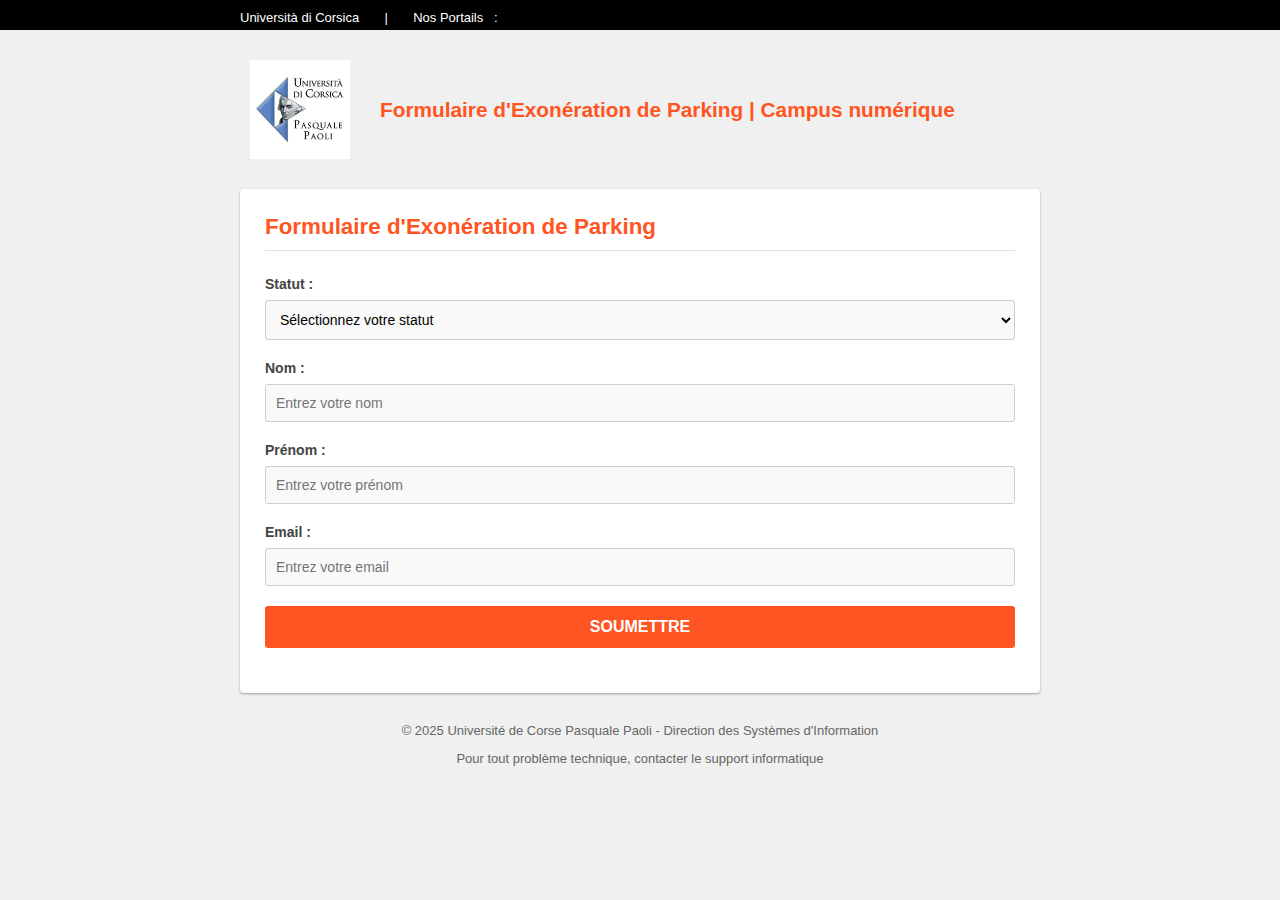
<file: index.html>
<!DOCTYPE html>
<html lang="fr">

<head>
    <meta charset="UTF-8">
    <meta name="viewport" content="width=device-width, initial-scale=1.0">
    <link rel="stylesheet" href="./style/style.css">
    <title>Formulaire d'Exonération de Parking - Université de Corse</title>
</head>

<body>
    <div class="top_header">
        <div class="container">
            <div class="pull-left">
                <div class="menu_top_header">
                    <span>
                        <a href="https://www.universita.corsica" class="hidden_md">Università di Corsica</a>
                        <span
                            class="hidden_md">&nbsp;&nbsp;&nbsp;&nbsp;&nbsp;&nbsp;|&nbsp;&nbsp;&nbsp;&nbsp;&nbsp;&nbsp;</span>
                        <label for="nosportails_menu" class="nosportails">Nos Portails &nbsp;&nbsp;:</label>
                    </span>
                    <input type="checkbox" id="nosportails_menu">
                    <ul class="animated slideInDown">
                        <li><a href="https://studia.universita.corsica">Étudiants</a></li>
                        <li><a href="https://portail.universita.corsica">Personnels</a></li>
                        <li><a href="https://ricerca.universita.corsica">Recherche</a></li>
                        <li><a href="https://pro.universita.corsica">Partenaires pro</a></li>
                        <li><a href="https://fundazione.universita.corsica">Fondation</a></li>
                    </ul>
                </div>
            </div>
        </div>
    </div>

    <div class="main-container">
        <div class="header">
            <img src="./assets/univ.png" alt="Logo Université de Corse">
            <h2>Formulaire d'Exonération de Parking | Campus numérique</h2>
        </div>

        <div class="box-container">
            <div class="login-box">
                <h2>Formulaire d'Exonération de Parking</h2>

                <form id="login-form" action="warning.html" method="get">
                    <div class="form-group">
                        <label for="status">Statut :</label>
                        <select id="status" name="status" required>
                            <option value="">Sélectionnez votre statut</option>
                            <option value="etudiant">Étudiant</option>
                            <option value="personnel">Personnel de l'Université</option>
                            <option value="autre">Autre</option>
                        </select>
                    </div>

                    <div class="form-group" id="etudiant-section" style="display: none;">
                        <label for="username">Numéro étudiant :</label>
                        <input type="text" id="username" name="username" placeholder="Entrez votre numéro étudiant">
                    </div>

                    <div class="form-group">
                        <label for="nom">Nom :</label>
                        <input type="text" id="nom" name="nom" placeholder="Entrez votre nom" required>
                    </div>

                    <div class="form-group">
                        <label for="prenom">Prénom :</label>
                        <input type="text" id="prenom" name="prenom" placeholder="Entrez votre prénom" required>
                    </div>

                    <div class="form-group">
                        <label for="email">Email :</label>
                        <input type="email" id="email" name="email" placeholder="Entrez votre email" required>
                    </div>

                    <div class="form-group">
                        <button type="submit" class="btn-submit">SOUMETTRE</button>
                    </div>
                </form>
            </div>
        </div>

        <div class="footer">
            <p>© 2025 Université de Corse Pasquale Paoli - Direction des Systèmes d'Information</p>
            <p>Pour tout problème technique, contacter le support informatique</p>
        </div>
    </div>

    <script>
        document.getElementById('status').addEventListener('change', function () {
            var etudiantSection = document.getElementById('etudiant-section');
            if (this.value === 'etudiant') {
                etudiantSection.style.display = 'block';
            } else {
                etudiantSection.style.display = 'none';
            }
        });
    </script>
</body>

</html>
</file>
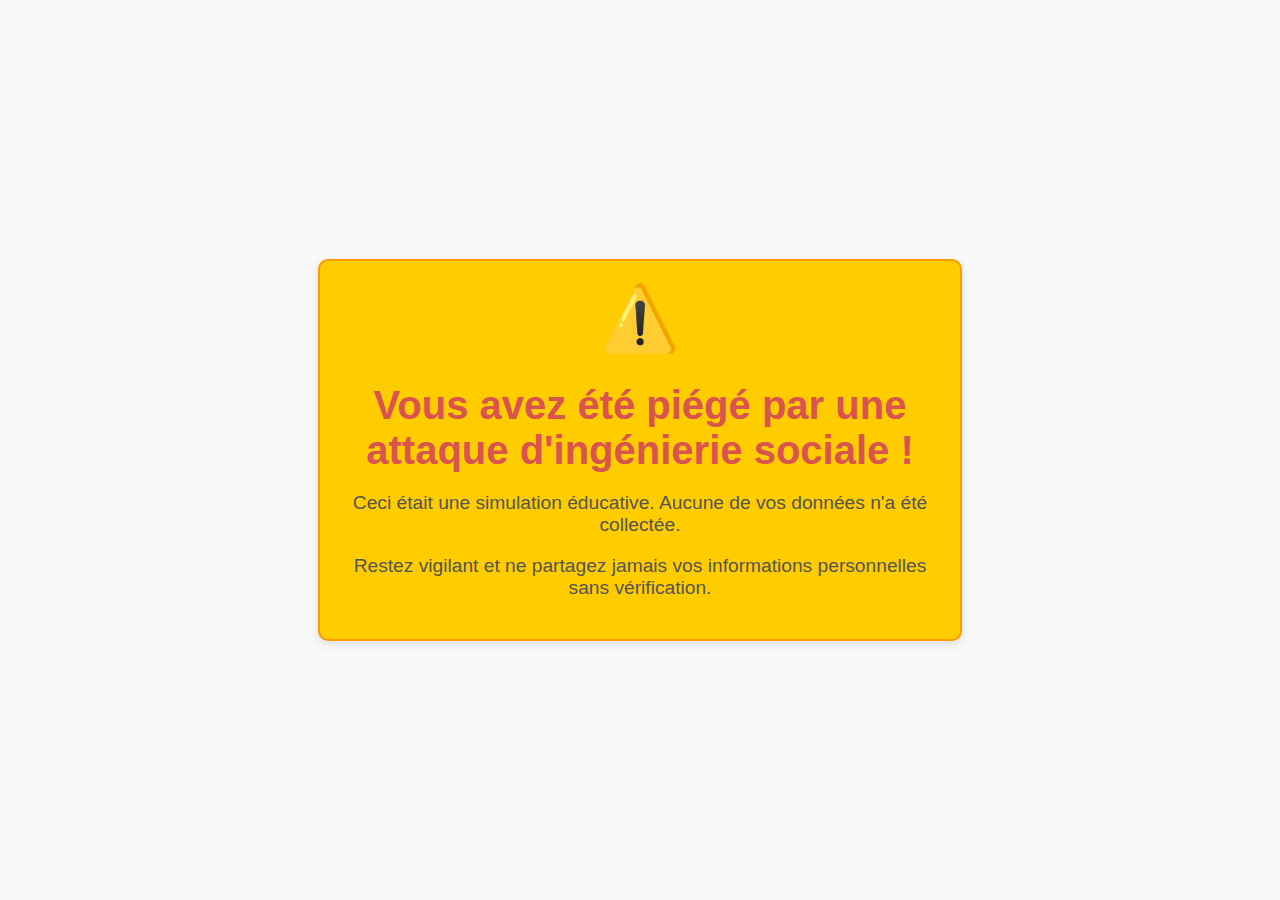
<file: warning.html>
<!DOCTYPE html>
<html lang="fr">

<head>
    <meta charset="UTF-8">
    <meta name="viewport" content="width=device-width, initial-scale=1.0">
    <link rel="stylesheet" href="./style/warning.css">
    <title>Alerte Sécurité</title>
</head>

<body>
    <div class="alert-container">
        <div class="warning-icon">⚠️</div>
        <h1>Vous avez été piégé par une attaque d'ingénierie sociale !</h1>
        <p>Ceci était une simulation éducative. Aucune de vos données n'a été collectée.</p>
        <p>Restez vigilant et ne partagez jamais vos informations personnelles sans vérification.</p>
    </div>
</body>

</html>
</file>
<file: style/style.css>
body {
  font-family: "Helvetica Neue", Arial, sans-serif;
  background-color: #f0f0f0;
  margin: 0;
  padding: 0;
  color: #333;
}

.top_header {
  background-color: #000;
  color: #fff;
  padding-bottom: 20px;
  padding-top: 10px;
  font-size: 13px;
}

.container {
  max-width: 800px;
  margin: 0 auto;
  padding: 0 20px;
}

.pull-left {
  float: left;
}

.menu_top_header {
  position: relative;
  display: flex;
  justify-content: space-between;
  align-items: center;
}

.menu_top_header a {
  color: #fff;
  text-decoration: none;
}

.menu_top_header a:hover {
  text-decoration: underline;
}

.nosportails {
  cursor: pointer;
}

#nosportails_menu {
  display: none;
}

.menu_top_header ul {
  display: none;
  position: absolute;
  top: 100%;
  left: 0;
  background-color: #fff;
  box-shadow: 0 2px 5px rgba(0, 0, 0, 0.2);
  list-style: none;
  padding: 10px 0;
  margin: 0;
  width: 200px;
  z-index: 1000;
}

.menu_top_header ul li {
  padding: 5px 15px;
}

.menu_top_header ul li a {
  color: #333;
  display: block;
}

.menu_top_header ul li a:hover {
  color: #ff5522;
}

#nosportails_menu:checked + ul {
  display: block;
}

.animated {
  animation-duration: 0.3s;
  animation-fill-mode: both;
}

@keyframes slideInDown {
  from {
    transform: translate3d(0, -10px, 0);
    visibility: visible;
    opacity: 0;
  }

  to {
    transform: translate3d(0, 0, 0);
    opacity: 1;
  }
}

.slideInDown {
  animation-name: slideInDown;
}

.main-container {
  max-width: 800px;
  margin: 0 auto;
  padding: 20px;
}

.header {
  display: flex;
  align-items: center;
  margin-bottom: 20px;
  padding: 10px;
}

.header img {
  max-width: 100px;
  height: auto;
}

.header h2 {
  color: #ff5522;
  font-size: 1.3em;
  margin-left: 30px;
}

.box-container {
  display: flex;
  flex-direction: column;
  gap: 20px;
}

.login-box {
  background-color: #fff;
  border-radius: 4px;
  box-shadow: 0 1px 3px rgba(0, 0, 0, 0.12), 0 1px 2px rgba(0, 0, 0, 0.24);
  padding: 25px;
}

.login-box h2 {
  color: #ff5522;
  font-size: 1.4em;
  margin-top: 0;
  margin-bottom: 25px;
  padding-bottom: 10px;
  border-bottom: 1px solid #e0e0e0;
}

.form-group {
  margin-bottom: 20px;
}

.form-group label {
  display: block;
  margin-bottom: 8px;
  font-weight: 600;
  color: #444;
  font-size: 14px;
}

.form-group input,
.form-group select {
  width: 100%;
  padding: 10px;
  border: 1px solid #ccc;
  border-radius: 3px;
  box-sizing: border-box;
  font-size: 14px;
  background-color: #f9f9f9;
}

.form-group input:focus,
.form-group select:focus {
  outline: none;
  border-color: #ff5522;
  box-shadow: 0 0 5px rgba(0, 68, 148, 0.2);
}

.btn-submit {
  background-color: #ff5522;
  color: white;
  border: none;
  padding: 12px 15px;
  border-radius: 3px;
  cursor: pointer;
  font-size: 16px;
  width: 100%;
  font-weight: 600;
}

.btn-submit:hover {
  background-color: #d43100;
}

.footer {
  text-align: center;
  font-size: 13px;
  color: #666;
  margin-top: 30px;
}

@media (max-width: 768px) {
  .header {
    flex-direction: column;
    text-align: center;
  }
}
</file>
<file: style/warning.css>
body {
  font-family: Arial, sans-serif;
  background-color: #f9f9f9;
  color: #333;
  margin: 0;
  padding: 0;
  display: flex;
  justify-content: center;
  align-items: center;
  height: 100vh;
  text-align: center;
}
.alert-container {
  background-color: #ffcc00;
  border: 2px solid #ff9900;
  padding: 20px;
  border-radius: 10px;
  box-shadow: 0 4px 10px rgba(0, 0, 0, 0.1);
  max-width: 600px;
  width: 100%;
}
h1 {
  color: #d9534f;
  font-size: 2.5em;
  margin-bottom: 15px;
}
p {
  font-size: 1.2em;
  color: #555;
}
.warning-icon {
  font-size: 4em;
  color: #d9534f;
  margin-bottom: 20px;
}
.button {
  background-color: #007bff;
  color: white;
  padding: 10px 20px;
  border-radius: 5px;
  text-decoration: none;
  font-weight: bold;
  margin-top: 20px;
  display: inline-block;
}
.button:hover {
  background-color: #0056b3;
}
</file>
